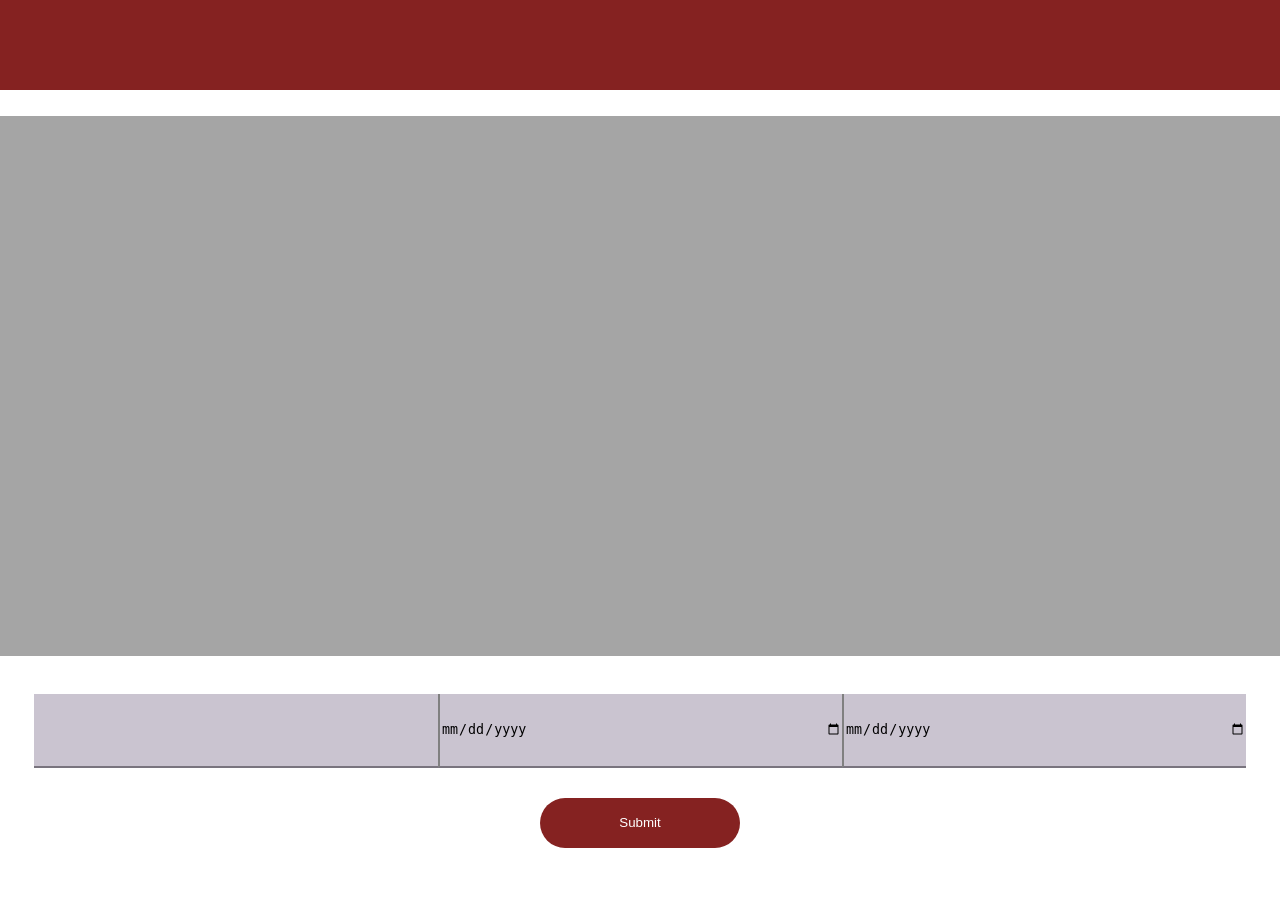
<file: index.html>
<!DOCTYPE html>
<html>
    <head>
        <meta charset="UTF-8">
        <title>FallsCars</title>
        <link rel="stylesheet" href="assets/css/style.css">
    </head>
    <body>
        <header></header>
        <section class="carrousel">
        </section>
        <section class="frIn">
            <form action="" id="frCar" class="fr" method="POST">
                <input class="textLocal" type="text" name="local" required>
                <input class="textData" type="date" name="dataRet" required>
                <input class="textData" type="date" name="dataEnt" required>
                <input class="btEn" type="submit">
            </form>
        </section>
        <script>
    document.getElementById("frCar").addEventListener("submit", function(event) {
  event.preventDefault(); // Prevents the form from submitting traditionally

      const xhr = new XMLHttpRequest();

      xhr.open('POST', 'api/sv.php', true);
      xhr.onload = function(){
        if(xhr.status >= 200 && xhr.status < 300){
          const data = JSON.parse(xhr.responseText);
        } else {
          console.error(xhr.status);
        }
      };
      

  const formData = new FormData(this);
  xhr.send(formData);
  window.location.href = "select.html";
    });
  
 
</script>
    </body>
</html>
</file>
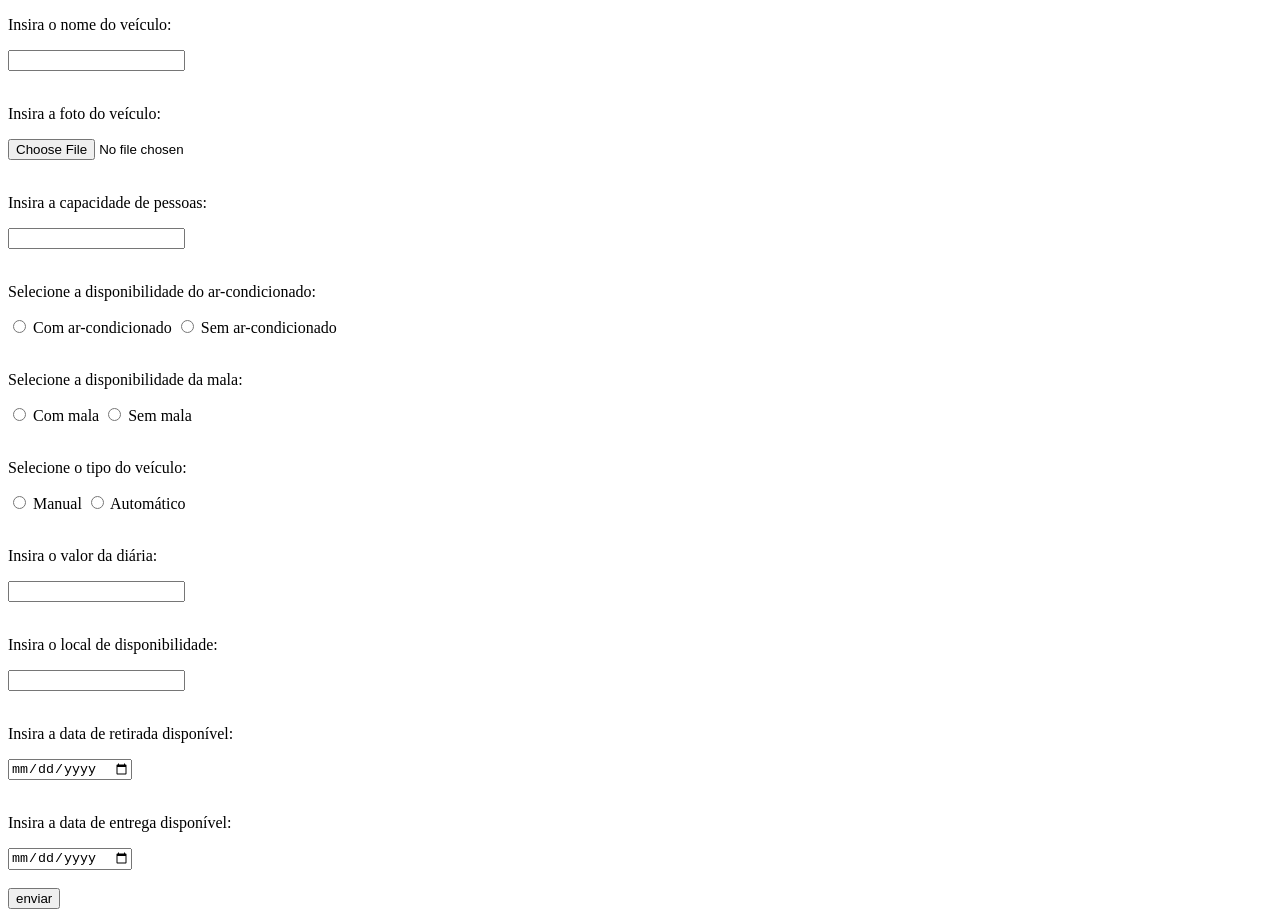
<file: adm.html>
<!DOCTYPE html>
<html>
    <head>
        <meta charset="UTF-8">
    </head>
    <body>
        <form action="admsv.php" method="POST" enctype="multipart/form-data">
            <p>Insira o nome do veículo:</p>
            <input type="text" name="nomeVeiculo">
            <br><br>
            <p>Insira a foto do veículo: </p>
            <input type="file" name="imagem">
            <br><br>
            <p>Insira a capacidade de pessoas:</p>
            <input type="text" name="capacidade">
            <br><br>
            <p>Selecione a disponibilidade do ar-condicionado: </p>
            <input type="radio" name="ar" value="true"> Com ar-condicionado
            <input type="radio" name="ar" value="false"> Sem ar-condicionado
            <br><br>
            <p>Selecione a disponibilidade da mala: </p>
            <input type="radio" name="mala" value="true"> Com mala
            <input type="radio" name="mala" value="false"> Sem mala
            <br><br>
            <p>Selecione o tipo do veículo: </p>
            <input type="radio" name="tipo" value="manual"> Manual
            <input type="radio" name="tipo" value="automatico"> Automático
            <br><br>
            <p>Insira o valor da diária:<p>
            <input type="text" name="diaria">
            <br><br>
            <p>Insira o local de disponibilidade: </p>
            <input type="text" name="localDisp">
            <br><br>
            <p>Insira a data de retirada disponível: </p>
            <input type="date" name="dataDispoP">
            <br><br>
            <p>Insira a data de entrega disponível: </p>
            <input type="date" name="dataDispoF">
            <br><br>
            <button value="submit">enviar</button>
            
        </form>
    </body>
</html>
</file>
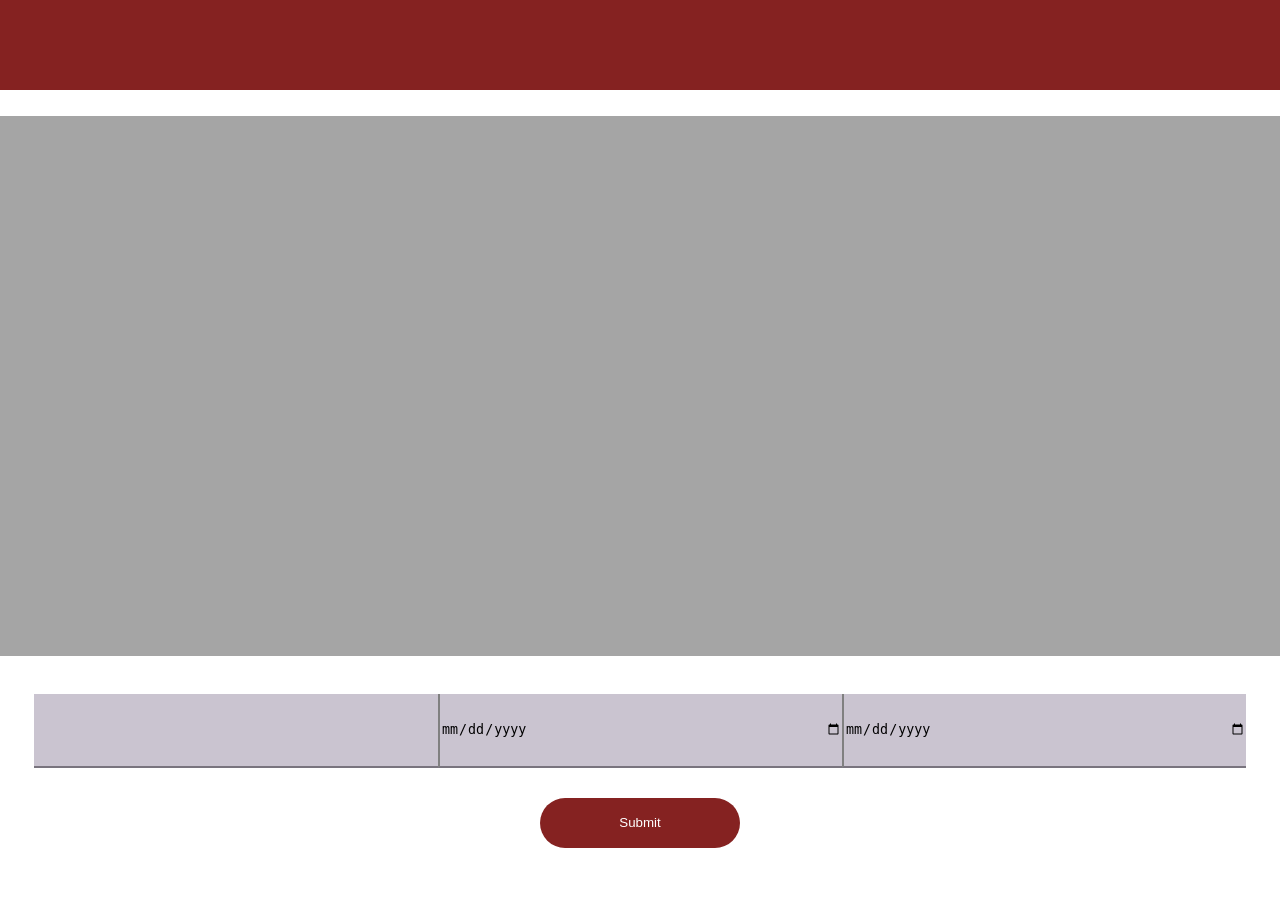
<file: dadosVeiculo.html>
<!DOCTYPE html>
<html>
    <head>
        <meta charset="UTF-8">
        <link rel="stylesheet" href="assets/css/style.css">
    </head>
    <body>
        <div class="container">
            <div class="letfBox">
                <div class="carD">
                    <p>pessoas: <span id="RcapPessoas"></span></p>
                    <p>Mala: <span id="Rmala"></span></p>
                    <p>Ar-condicionado: <span id="RarC"></span></p>
                    <p>Tipo: <span id="Rtipo"></span></p>
                </div>
           
            <div class="bxCinza">
                <label class="Row">
                    <input type="checkbox" class="adcheck" value="50.00">
                    <span>Garantia 01</span>
                    <span class="adLine"></span>
                    <span>R$ 50,00</span>
                </label>
                 <label class="Row">
                    <input type="checkbox" class="adcheck" value="75.00">
                    <span>Garantia 02</span>
                    <span class="adLine"></span>
                    <span>R$ 75,00</span>
                </label>
                 <label class="Row">
                    <input type="checkbox" class="adcheck" value="120.00">
                    <span>Motorista</span>
                    <span class="adLine"></span>
                    <span>R$ 120,00</span>
                </label>
            </div>
            <div class="bxCinza bxDat">
                <p>Retirada: <span id="res-dat-in"></span></p>
                <p>Devolução: <span id="res-dat-out"></span></p>
                <br>
                <p>Endereço: <span id="res-ende"></span></p>
            </div>
        </div>
            <div class="rightBox">
                <div class="bxCinza">
                    <h2>Diária: <span id="precoDiaria"></span></h2>
                    <h2>Preço por <span id="precoDias"></span> dias</h2>
                    <h2>Adicionais: <span id="precoAdiocionais"></span></h2>

                    <h1>Preço total: <span id="precoTotal"></span></h1>
                </div>
            </div>
        </div>
        <script src="assets/js/dadosVeic.js"></script>
    </body>
</html>
</file>
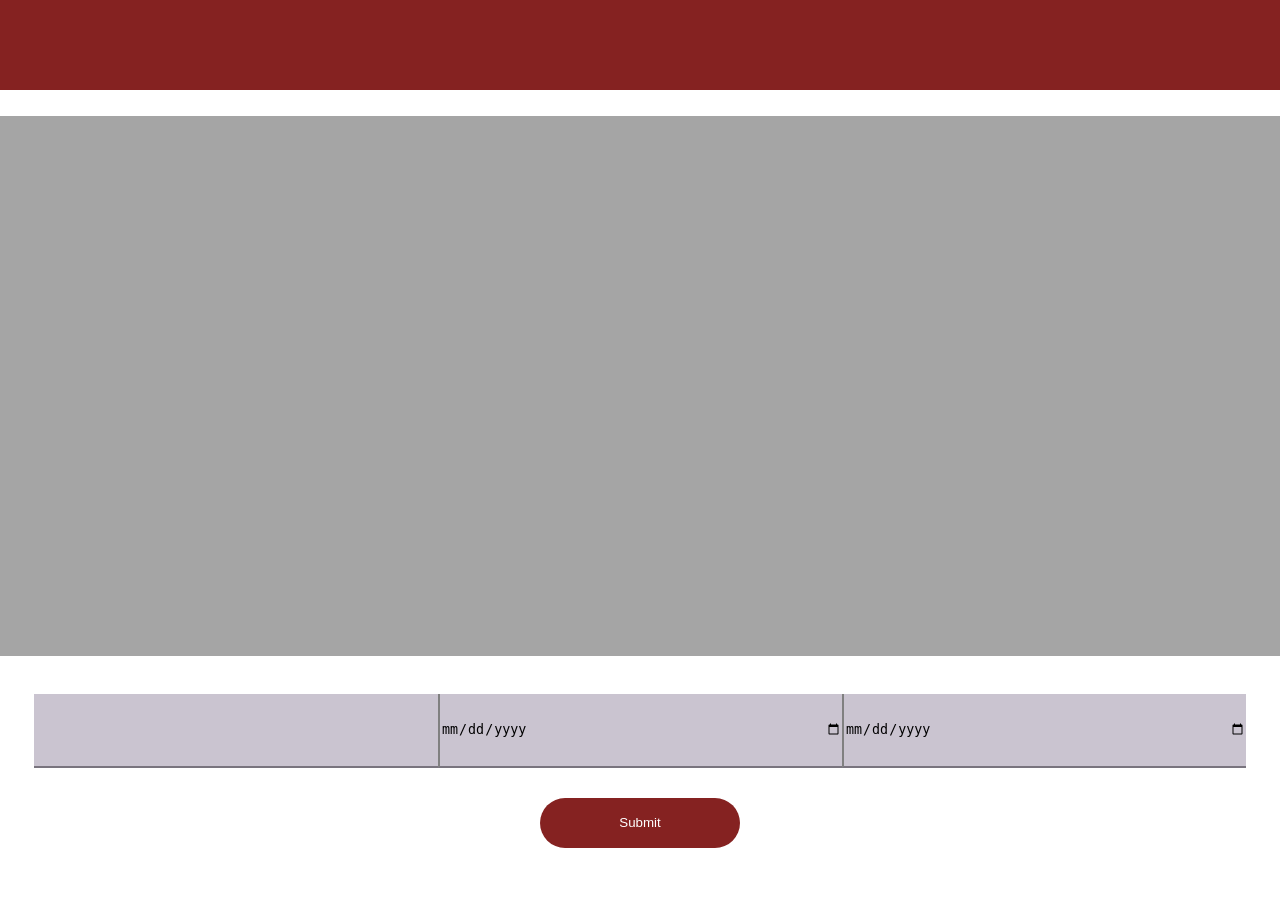
<file: pgPagamento.html>
<!DOCTYPE html>
<html>
    <head>
        <meta charset="UTF-8">
        <link rel="stylesheet" href="assets/css/style.css">
    </head>
    <body>
        <form id="Fpagamento">
            <img id="img-car" src="">
            <input type="hidden" id="inpId" name="id" value="">
            <input type="text" placeholder="Número do cartão"> 
            <input type="text" placeholder="Validade"> 
            <input type="text" placeholder="CVV">
            <input type="text" placeholder="Nome Completo"> 
            <input type="text" placeholder="Endereço"> 
            <input type="text" placeholder="CEP">
            <input type="text" placeholder="Complemento"> 
            <input type="text" placeholder="Telefone"> 
            <button type="submit" id="pagamento">Finalizar Compra</button>
        </form>
        <script src="assets/js/pagamento.js"></script>
    </body>
</html>
</file>
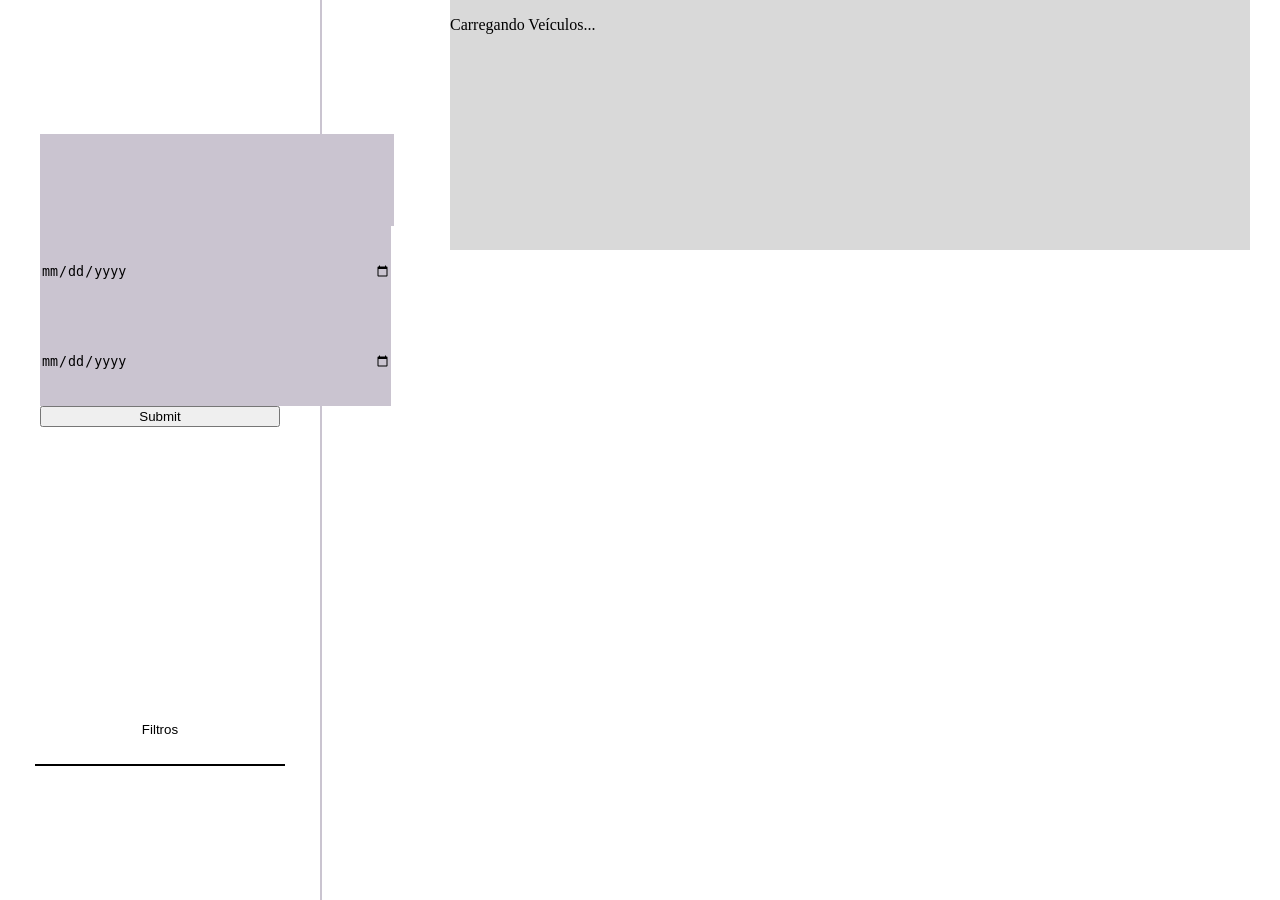
<file: select.html>
<!DOCTYPE html>
<html>
    <head>
         <meta charset="UTF-8">
        <title>FallsCars</title>
        <link rel="stylesheet" href="assets/css/style.css">
    </head>
    <body>
         <div class="layout">
        <aside class="frSide">
             <form id="frCar" class="frS" method="post">
                <input class="textLocalS sideB" type="text" required>
                <input class="textData sideB" type="date" required>
                <input class="textData sideB" type="date" required>
                <input class="btEnS" type="submit">
            </form>
            <div class="dd">
                <button onclick="drop()" class="dpB">Filtros</button>
                <div id="dID" class="dropdown">

                </div>
                <div class="dd">
                
                </div>

            </div>
        </aside>
        <section>
           <div id="carDivs" class="carSection">
            <div class="carBox">
                <p>Carregando Veículos...</p>
            </div>
           </div> 
        </section>
        <script src="assets/js/cars.js"></script>
    </body>
</html>
</file>
<file: assets/css/style.css>
body{
    margin: 0;
    background-color: #FFFFFF;
}
header{
  
    height:90px;
    background-color: #852221;
}
.layout{
    display:flex;
    gap: 10%;
}
.frIn{
    display: flex;
    justify-content: center;
}
.fr{
    display:grid;
    grid-template-columns:repeat(3,1fr);
    
    row-gap: 30px;
}
.btEn{
    border: none;
    color: white;
    border-radius: 100px;
    grid-column-start: 2;
    width: 200px;
    height: 50px;
    background-color: #852221;
    justify-self: center;
}   
aside{
 width:35vh;
    height:100vh;
    display:flex;
    justify-content: space-around;
}
.frSide{
    width: 25%;
    display: flex;
    flex-direction: column;
    justify-content: space-around;
    align-items: center;
    border-right: 2px solid #CAC4D0;
   
}
.frS{
    width: 75%;
    display:flex;
    flex-direction: column;
    align-items: left;
    gap: 10%;
    justify-content: space-around;
}
.carrousel{
    width: 100%;
    height: 60vh;
    background-color: #a5a5a5;
    margin-bottom:3%;
    margin-top:2%;
}

.textLocal, .textLocalS{
    border:none;
    border-bottom: 2px solid #79747E;
    background-color: #CAC4D0;
}
.textData{
    border:none;
    border-left: 2px solid grey;
    border-bottom: 2px solid #79747E;
    background-color: #CAC4D0;
}
.textLocal{
    width: 400px;
    height: 70px;
}
.dropdown{
    display: none;
    position: absolute;
    background-color: aqua;
}
.show{
    display: block;
}
.sideB{
    width: 350px;
    border: none;
    height: 90px;
}
.dpB{
     width: 250px;
     height: 70px;
     background-color: #FFFFFF;
     border: none;
     border-bottom: 2px solid black;
}
.carBox{
    width: 800px;
    height: 250px;
    background-color: #D9D9D9;
}
.carSection{
    display: flex;
    flex-direction: column;
    gap: 10%;
    justify-content: space-between;
}
.imgem{
   width: 110%;
    height: auto;
    object-fit: cover;
}
</file>
